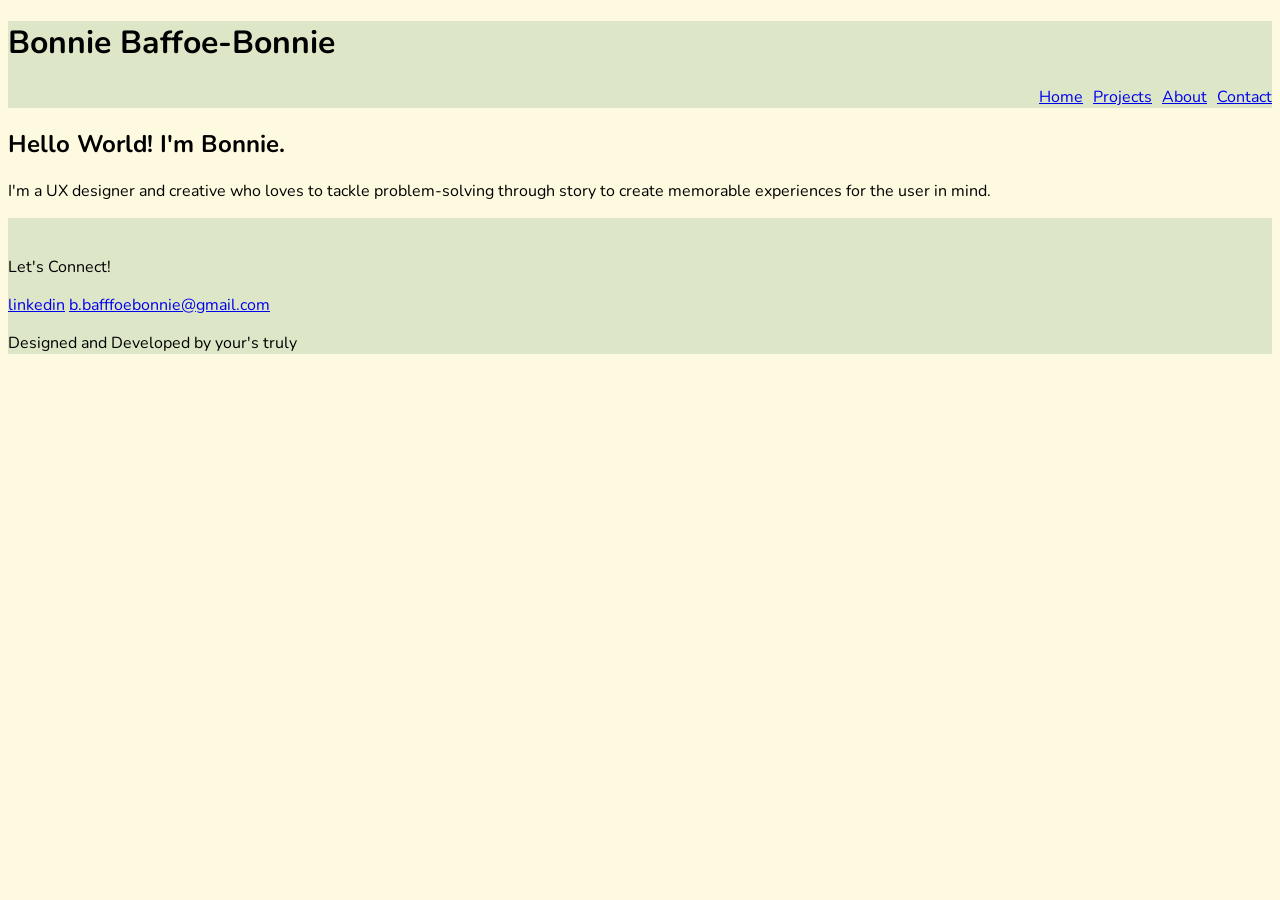
<file: bonnie_portfolio0/index.html>
<!DOCTYPE html>
<html lang="en">
<head>
    <meta charset="UTF-8">
    <meta name="viewport" content="width=device-width, initial-scale=1.0">
    <title>Bonnie Baffoe-Bonnie | Portfolio</title>
        <link rel="stylesheet" href="css/style.css">
</head>

<body>

         <header>
        <h1 class = "nav_left"> Bonnie Baffoe-Bonnie</h1>
        <nav>
            <div id = "navigation_bar" class = "nav_right">
                <a class = "skip_main" href = #main > skip to main</a>
                <a href = "index.html">Home</a>
                <a href = "projects.html">Projects</a>
                <a href = "about.html">About</a>
                <a href = "contact.html">Contact</a>
            </div>
        </nav>

    </header>
  <main id="main">
    <section>
      <h2>Hello World! I'm Bonnie.</h2>
      <p>
       I'm a UX designer and creative who loves to tackle problem-solving through story to create
          memorable experiences for the user in mind.
      </p>
        <p> </p>
        <div id = "buttons">
        </div>
    </section>
      <section>
        <div class = "projects_container">
        </div>

      </section>








  </main>





<footer>
    <img />
    <p> Let's Connect!</p>
    <div>  <a href= "https://www.linkedin.com/in/bonniebb/" target = "_blank"> linkedin</a>
            <a href = "mailto:b.bafffoebonnie@gmail.com"> b.bafffoebonnie@gmail.com</a>
    </div>
    <div>
        <p>
            Designed and Developed by your's truly
        </p>
    </div>

</footer>
</file>
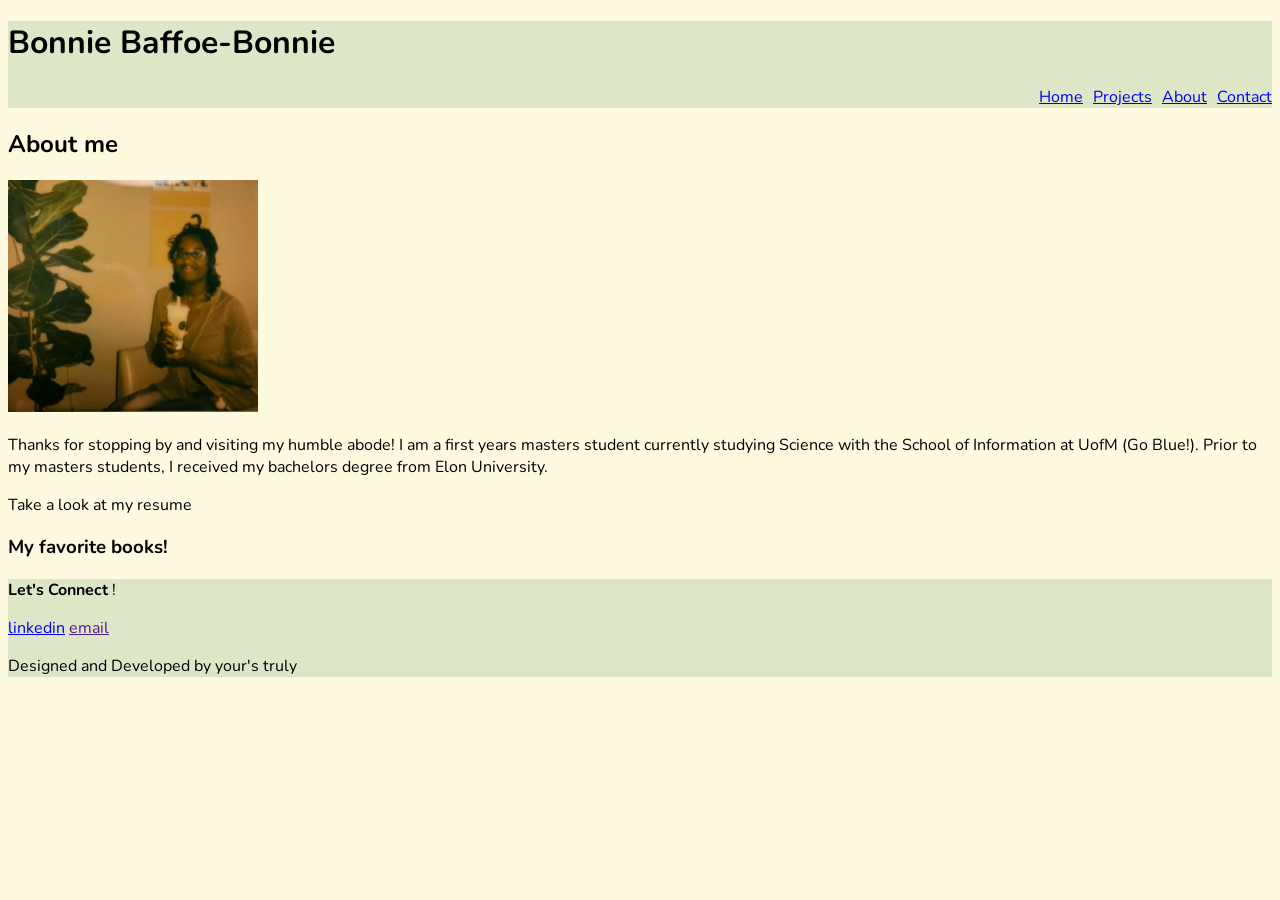
<file: bonnie_portfolio0/about.html>
<!DOCTYPE html>
<html lang="en">
<head>
    <meta charset="UTF-8">
    <meta name="viewport" content="width=device-width, initial-scale=1.0">
    <title>about page</title>
        <link rel="stylesheet" href="css/style.css">
</head>

<body>
    <header>
        <h1> Bonnie Baffoe-Bonnie </h1>
        <nav>
            <div id = "navigation_bar" class = "nav_right">
                <a class = "skip_main" href = #main > skip to main</a>
                <a href = "index.html">Home</a>
                <a href = "projects.html">Projects</a>
                <a href = "about.html">About</a>
                <a href = "contact.html">Contact</a>
            </div>
        </nav>
    </header>
  <main id="main">
    <section>
      <h2>About me</h2>
        <img src="images/bonnie/bonnie_about_pic.jpg" alt="Photo of Bonnie, sitting down smiling with a
        cup of tapioca" width = "250">
      <p>
          Thanks for stopping by and visiting my humble abode! I am a first years masters
          student currently studying Science with the School of Information at UofM (Go Blue!).
          Prior to my masters students, I received my bachelors degree from Elon University.

      </p>

        <p> Take a look at my resume
        </p>
    </section>


    <div class = "my_favorite things">
        <h3> My favorite books!
        </h3>
    </div>
  </main>



<footer>

    <p> <strong>Let's Connect</strong> !</p>
    <div>  <a href = "https://www.linkedin.com/in/bonniebb/" target = "_blank"> linkedin</a>
            <a href = ""> email</a>
    </div>
     <div>
        <p>
            Designed and Developed by your's truly
        </p>
    </div>
</footer>
</file>
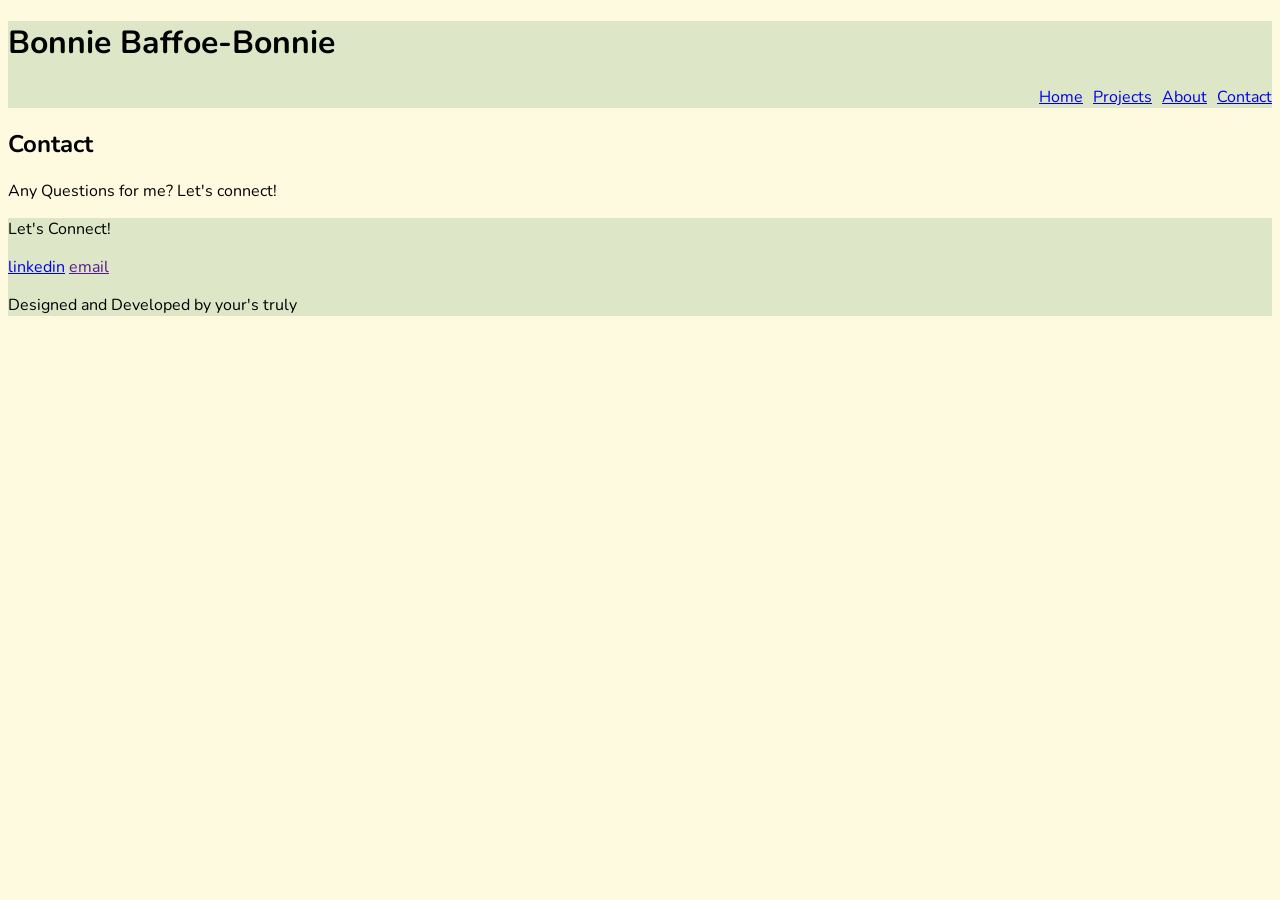
<file: bonnie_portfolio0/contact.html>
<!DOCTYPE html>
<html lang="en">
<head>
    <meta charset="UTF-8">
    <meta name="viewport" content="width=device-width, initial-scale=1.0">
    <title>Engaged Learning Resources | UMSI</title>
        <link rel="stylesheet" href="css/style.css">


</head>
<body>
    <header>
        <h1> Bonnie Baffoe-Bonnie</h1>
        <nav>
            <div id = "navigation_bar" class = "nav_right">
                <a class = "skip_main" href = #main > skip to main</a>
                <a href = "index.html">Home</a>
                <a href = "projects.html">Projects</a>
                <a href = "about.html">About</a>
                <a href = "contact.html">Contact</a>
            </div>
        </nav>
    </header>
  <main id="main">
    <section>
      <h2>Contact</h2>
      <p>
       Any Questions for me? Let's connect!
      </p>

    </section>

  </main>

<footer>

    <p> Let's Connect!</p>
    <div>  <a href = "https://www.linkedin.com/in/bonniebb/" target = "_blank"> linkedin</a>
            <a href = ""> email</a>
    </div>
     <div>
        <p>
            Designed and Developed by your's truly
        </p>
    </div>

</footer>
</file>
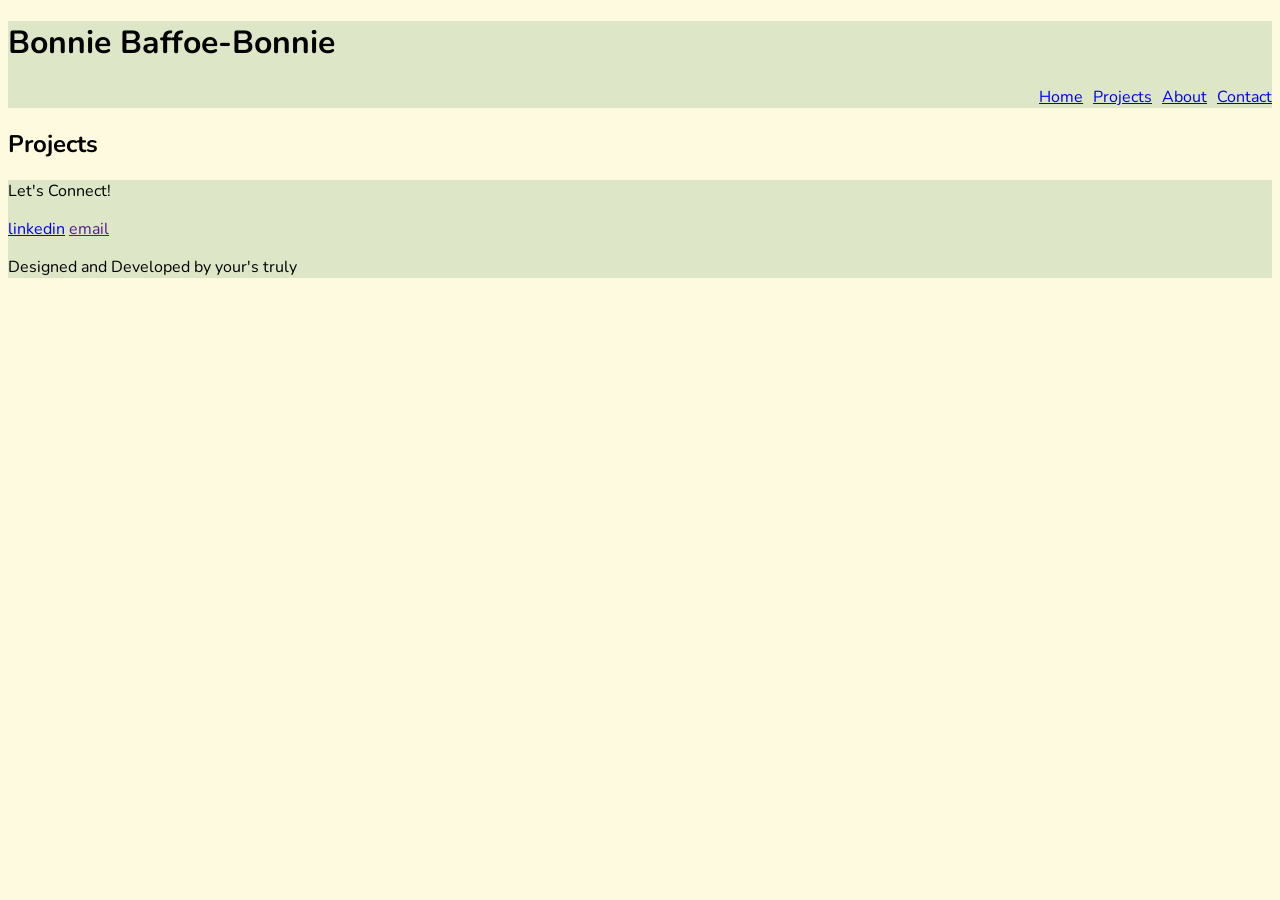
<file: bonnie_portfolio0/projects.html>
<!DOCTYPE html>
<html lang="en">
<head>
    <meta charset="UTF-8">
    <meta name="viewport" content="width=device-width, initial-scale=1.0">
    <title>Engaged Learning Resources | UMSI</title>
        <link rel="stylesheet" href="css/style.css">


</head>
<body>
    <header>
        <h1 class = "nav_left"> Bonnie Baffoe-Bonnie</h1>
        <nav>
            <div id = "navigation_bar" class = "nav_right">
                <a class = "skip_main" href = #main > skip to main</a>
                <a href = "index.html">Home</a>
                <a href = "projects.html">Projects</a>
                <a href = "about.html">About</a>
                <a href = "contact.html">Contact</a>
            </div>
        </nav>
    </header>
  <main id="main">
    <section>
      <h2>Projects</h2>
      <p>

      </p>

    </section>

  </main>

<footer>

    <p> Let's Connect!</p>
    <div>  <a href = "https://www.linkedin.com/in/bonniebb/" target = "_blank"> linkedin</a>
            <a href = ""> email</a>
    </div>
     <div>
        <p>
            Designed and Developed by your's truly
        </p>
    </div>

</footer>
</file>
<file: bonnie_portfolio0/css/style.css>
@import url('https://fonts.googleapis.com/css2?family=Bellota&family=Nunito:wght@400;500;700&display=swap');

:root {
    --primary-color: #fefae0;
    --header-color: #dde7c7;
    --standard-font: "Nunito", "Bellota", Verdana, sans-serif;
    --text-color: #1A1919;
    --standard-padding: 16px;

}

body {
    background-color: var(--primary-color);
    font-family: var(--standard-font);

}


.header {
}

.header a {
}


.skip_main  {
    position: absolute;
    top: -20px;
}

.skip_main:focus {
    top: 30px;
    border: 5px dotted #edaeed;
    background-color: #ffffff;
    padding: 10px 20px;
}

header {
    background-color: var(--header-color);
}

.nav_right{
display:flex;
flex-direction: row;
justify-content: flex-end;
align-items: flex-start;
gap: 10px;
}

p {
}

footer {
    background-color: #dde7c7;
}
</file>
